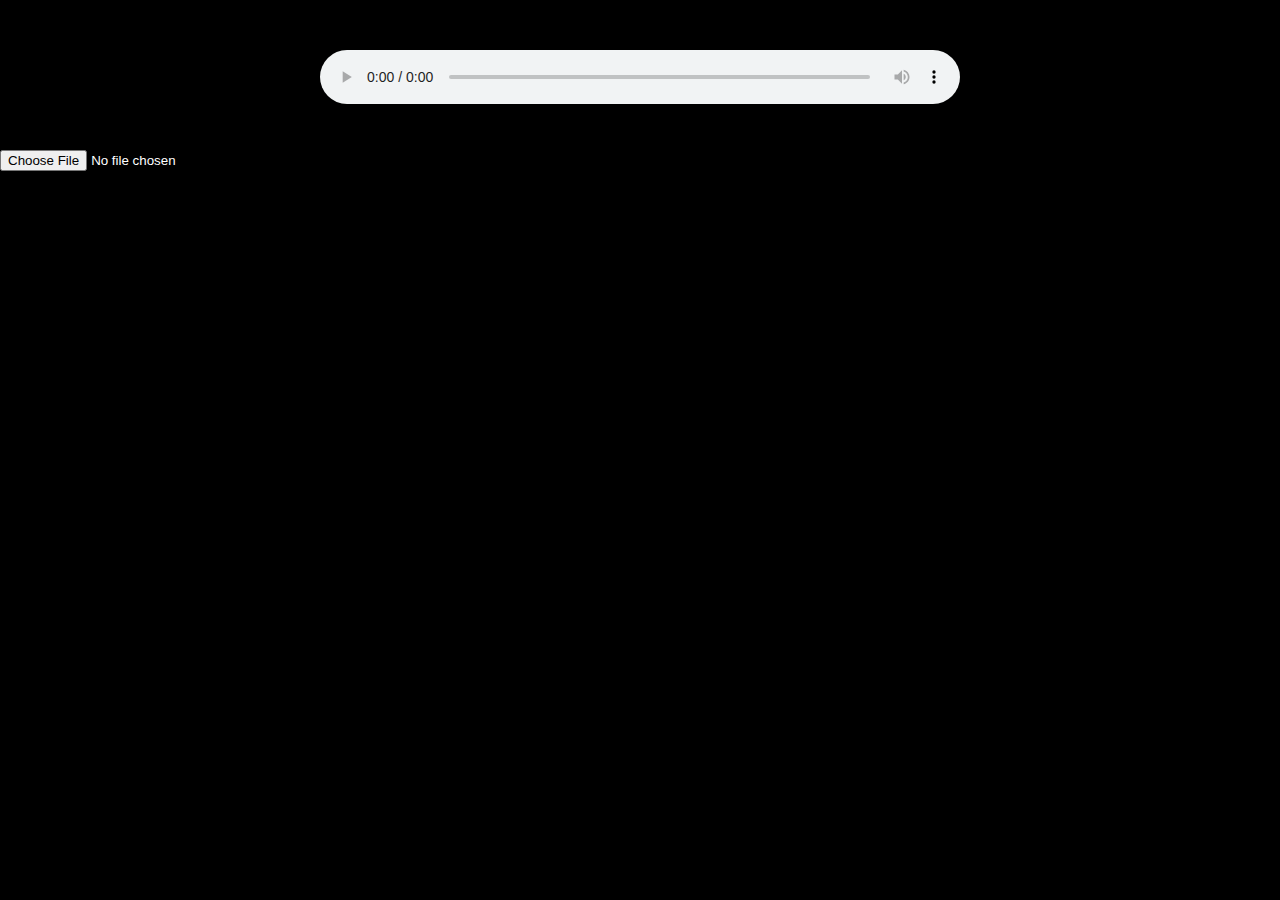
<file: Resources/Visualizer App/index.html>
<!DOCTYPE html>
<html lang="en">
<head>
    <meta charset="UTF-8">
    <meta http-equiv="X-UA-Compatible" content="IE=edge">
    <meta name="viewport" content="width=device-width, initial-scale=1.0">
    <title>Jo__Sound__Visualizer</title>

                <!-- CSS -->

    <link rel="stylesheet" href="assets/css/styles.css">

</head>
<body>
    <div id="container">
        <canvas id="canvas1"></canvas>
        <audio id="audio1" controls></audio>
        <input type="file" id = 'fileupload' accept="audio/*">
    </div>

                    <!-- JavaScript -->

    <script src="assets/js/main.js"></script>
</body>
</html>
</file>
<file: Resources/Visualizer App/assets/css/styles.css>
*{
    margin: 0;
    padding: 0;
    box-sizing: border-box;
}

#container{
    position: absolute;
    top: 0;
    left: 0;
    background: black;
    width: 100%;
    height: 100%;

}

#canvas1{
    position: absolute;
    top: 0;
    left: 0;
    width: 100%;
    height: 100%;
    /* filter: blur(5px) contrast(1) */
}

#audio1{
    width: 50%;
    margin: 50px auto;
    display: block;
}

#fileupload{
    position: absolute;
    top: 150px;
    color: white;
    z-index : 100
}
</file>
